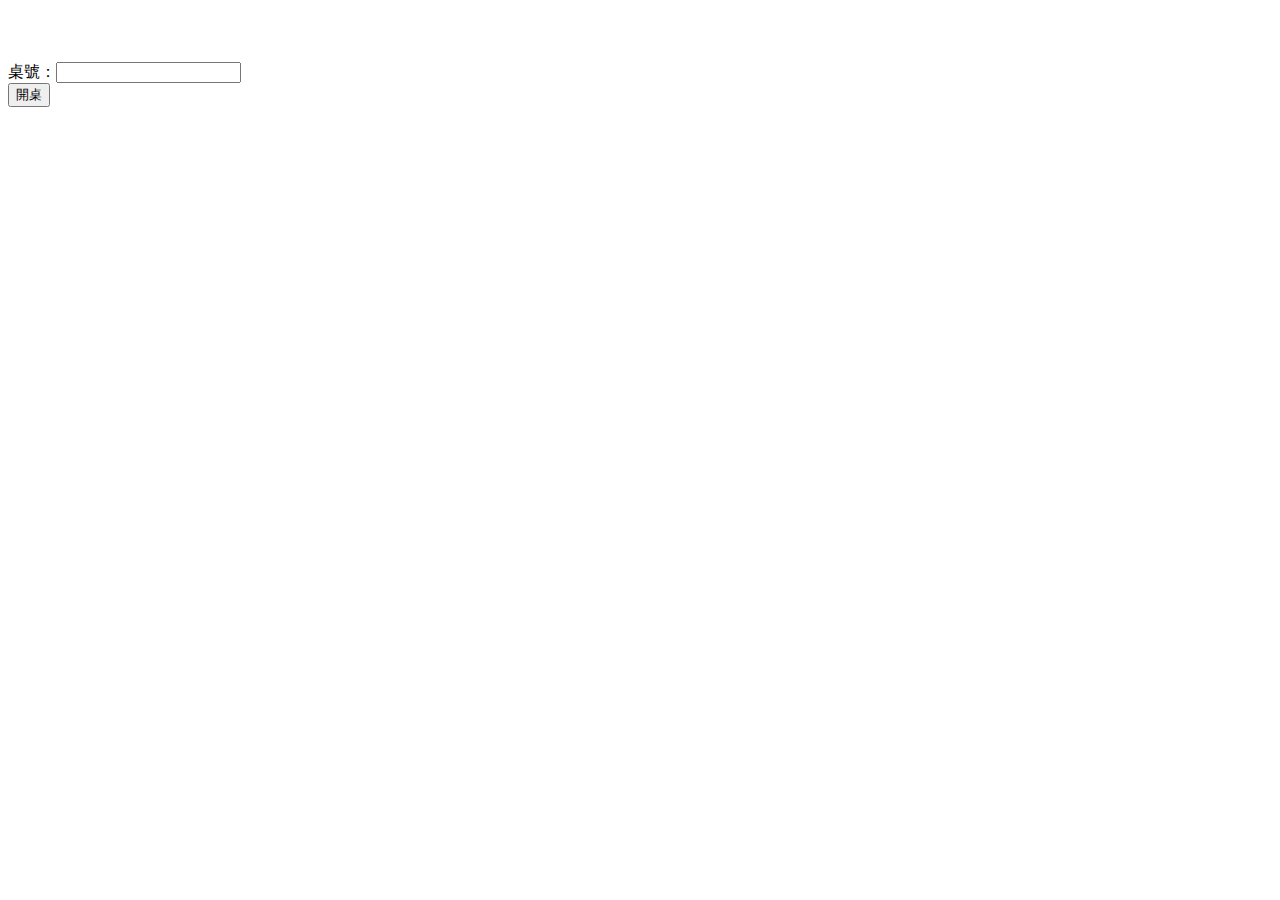
<file: www/Anyway.html>
<html>
<head>
    
</head>
<body>
    <br><br></br>
<form action="/table" method="POST">
        <input type="hidden" name="storeID" value='4' >
    桌號：<input type="text" name="tableNum" /> <br>
        <input type="submit" value="開桌" />
</form>
</body>
</html>
</file>
